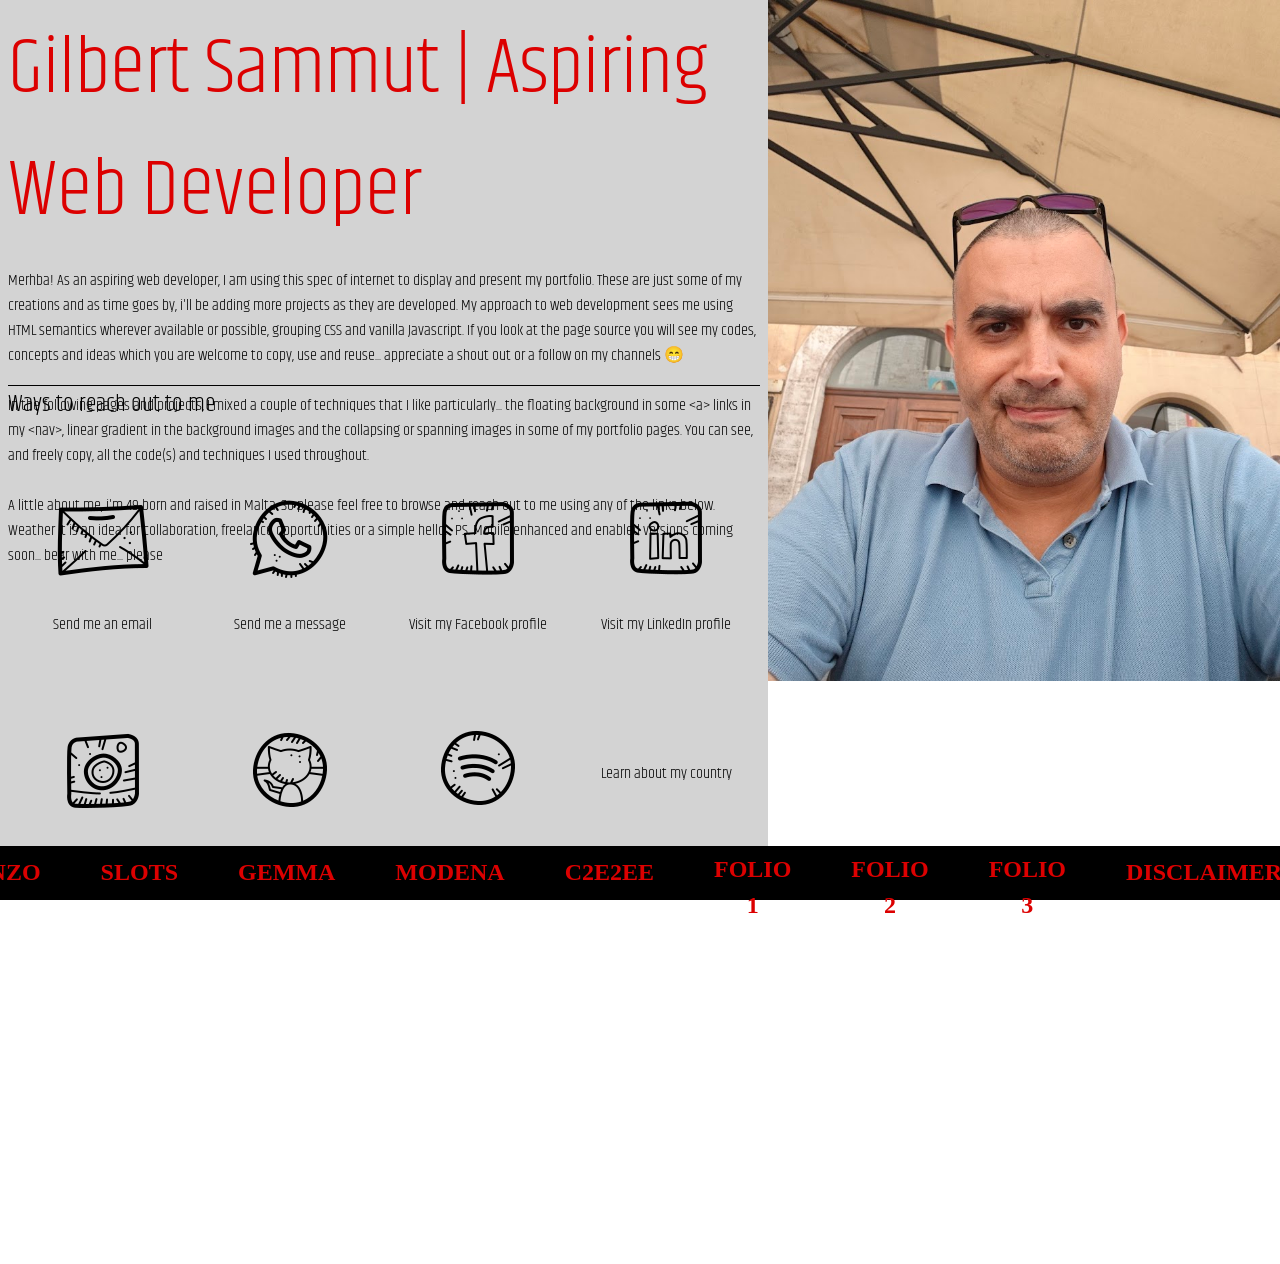
<file: index.html>
<!DOCTYPE html>
<html lang="en">
<head>
<meta charset="UTF-8">
<meta name="viewport" content="width=device-width, initial-scale=1.0">
<meta http-equiv="refresh" content="0; url=./pages/landing.html">
<title>Document</title>
 <!-- <link rel="stylesheet" href="./Assets/CSS/main2.css"> -->
</head>
<body>
<main>


</body>
</html>
</file>
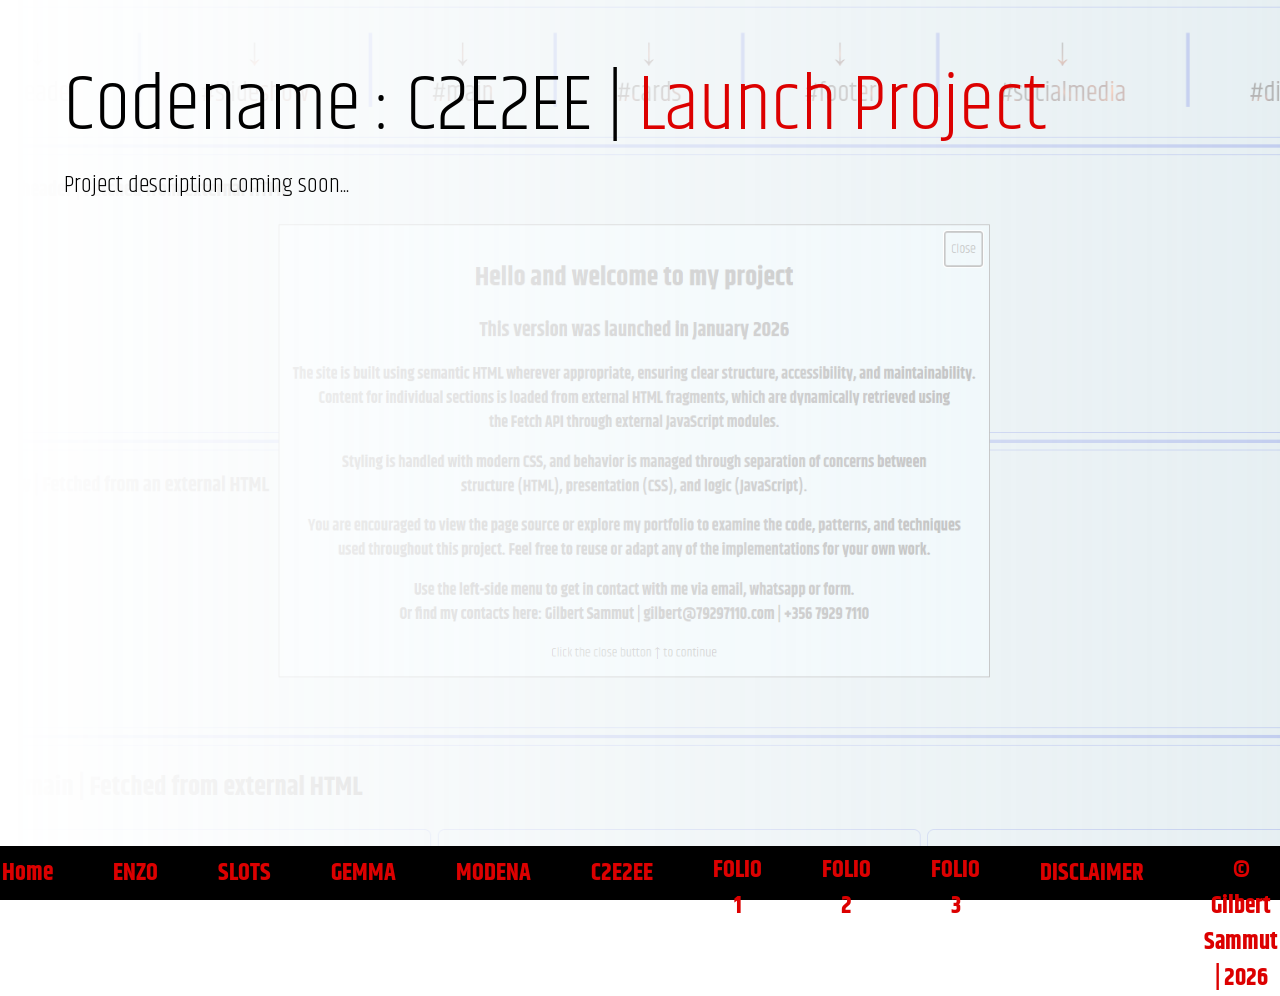
<file: pages/c2e2ee.html>
<!DOCTYPE html>
<html lang="en">
<head>
<meta charset="UTF-8">
<meta name="viewport" content="width=device-width, initial-scale=1.0">
<title>Gilbert Sammut | Portfolio | C2E2EE</title>
 <link rel="stylesheet" href="../Assets/CSS/main2.css">
 <!-- <link rel="stylesheet" href="/Assets/CSS/nav.css"> -->
</head>
<body>
<main>

<section class="mainContainer">

 <section class="heading">

 <h1>Codename : C2E2EE | 

    <a href="https://gillymalta.github.io/Project/" target="_blank"> 
        Launch Project 
    </a>

 </h1>

    <article class="description">

        <h2>Project description coming soon...</h2>

    </article>

 <!-- <a href="https://gillymalta.github.io/2026//Pages/Slots_1/slots_1.html" target="_blank">
 <p>Launch the project</p>
 </a> -->

 </section>

 <section class="imageContainer">

 <img src="../Assets/Images/Project4.png" class="background">

 </section>

</section>

</main>

<div id="nav"></div>

<script src="../scripts/nav.js"></script>

</body>
</html>
</file>
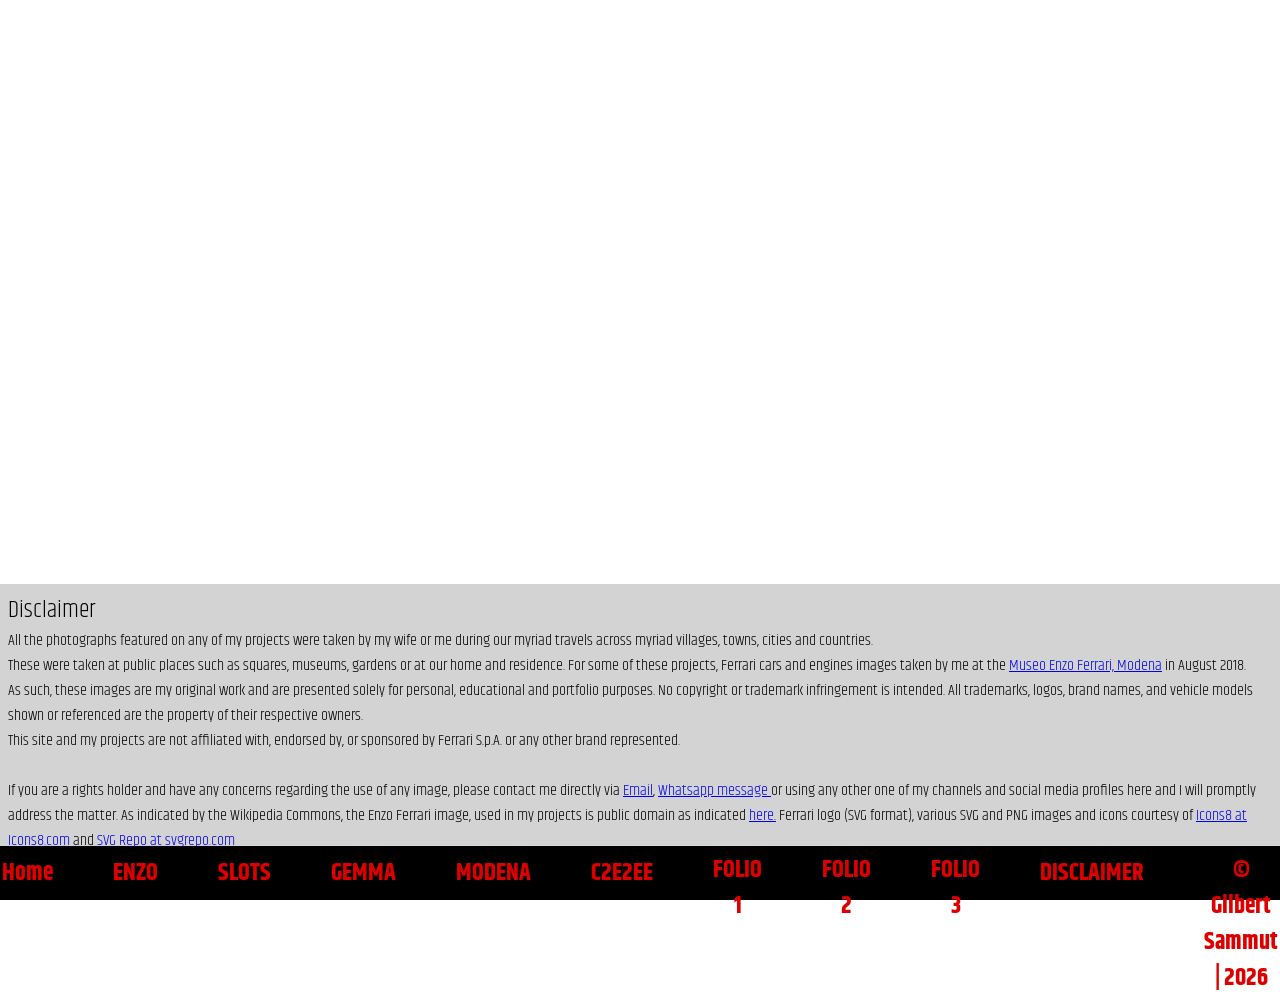
<file: pages/disclaimer.html>
<title>Gilbert Sammut | Portfolio | Disclaimer</title>
<link rel="stylesheet" href="../Assets/CSS/main2.css">

<body>

    <section class="mainContainer">

        <section id="disclaimer">    
            <h2>Disclaimer</h2>
            All the photographs featured on any of my projects were taken by my wife or me during our myriad travels across myriad villages, towns, cities and countries.
            <br>
            These were taken at public places such as squares, museums, gardens or at our home and residence.
            For some of these projects, Ferrari cars and engines images taken by me at the <a href="https://www.ferrari.com/it-IT/museums/enzo-ferrari-modena" target="_blank"> Museo Enzo Ferrari, Modena</a> 
            in August 2018. <br>
            As such, these images are my original work and are presented solely for personal, educational and portfolio purposes.
            No copyright or trademark infringement is intended. All trademarks, logos, brand names, and vehicle models shown or referenced are the property of their respective owners.
                <br>
            This site and my projects are not affiliated with, endorsed by, or sponsored by Ferrari S.p.A. or any other brand represented.
            <br><br>
            If you are a rights holder and have any concerns regarding the use of any image, please contact me directly via 
            <a href="mailto:gilbert@79297110.com?subject=Contact%20from%20website" target="_blank">Email</a>, 
            <a href="https://wa.me/0035679297110" target="_blank">Whatsapp message </a> or using any other one 
            of my channels and social media profiles here 
            <a href="https://gillymalta.github.io/may26/pages/landing.html" target="_blank"></a> 
            and I will promptly address the matter.
            As indicated by the Wikipedia Commons, the Enzo Ferrari image, used in my projects is public domain as indicated <a href="https://en.wikipedia.org/wiki/File:Enzo_Ferrari_-_Wheel_of_a_racing_car.jpg" target="_blank">here.</a>
            Ferrari logo (SVG format), various SVG and PNG images and icons courtesy of <a href="https://icons8.com/" target="_blank">Icons8 at Icons8.com</a> 
            and <a href="https://www.svgrepo.com/" target="_blank">SVG Repo at svgrepo.com</a>
            <br> And before you ask... yes, I sometimes use ChatGPT to help me sort out a problem or for some code, BUT
            all the code you see in any page has been keyed in by me... key after key!!
        </section>

    </section>

</body>

<div id="nav"></div>

<script src="../scripts/nav.js"></script>
</file>
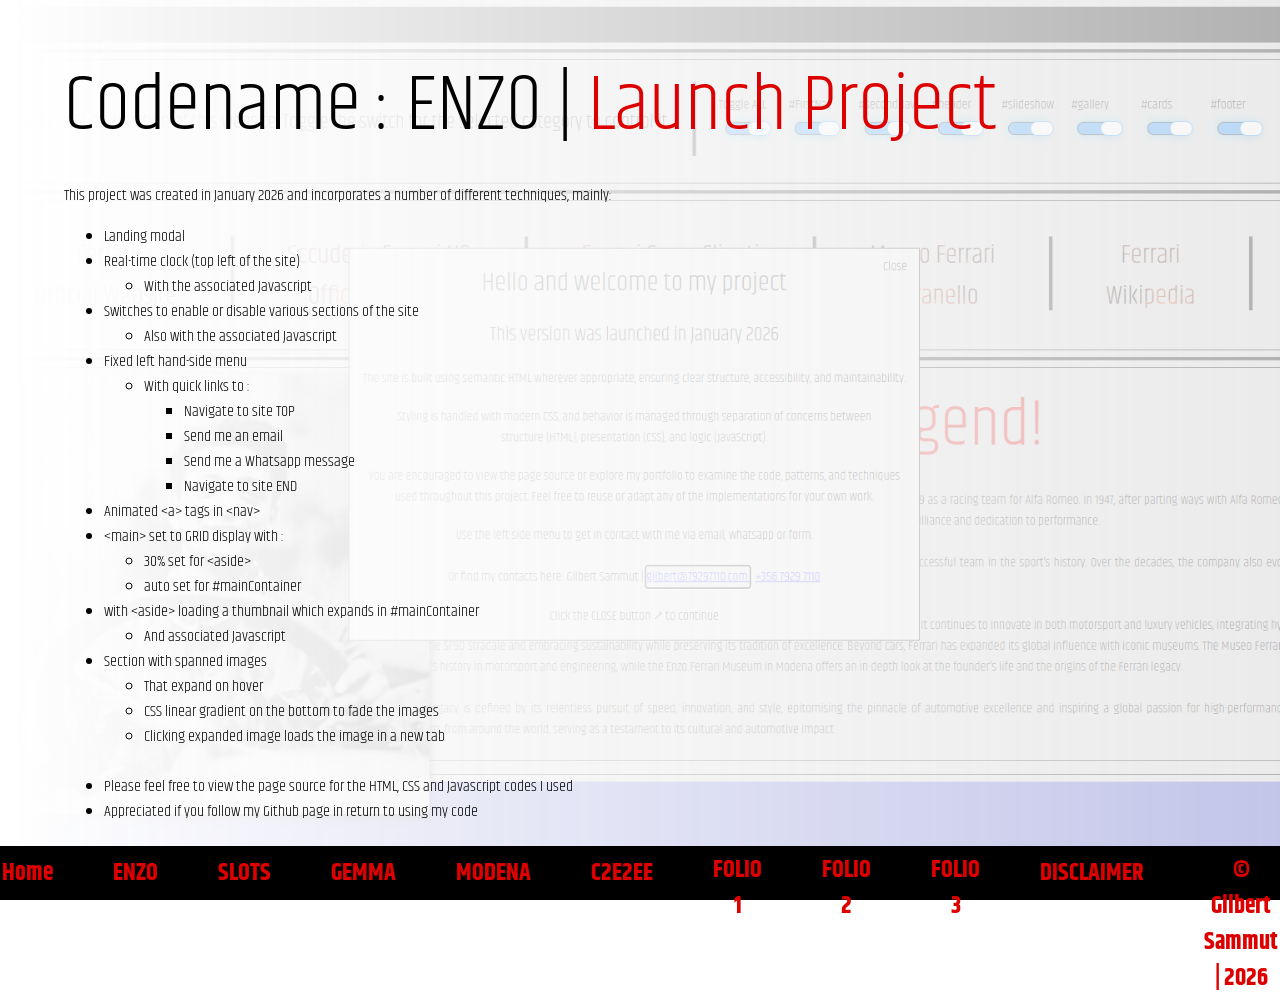
<file: pages/enzo.html>
<!DOCTYPE html>
<html lang="en">
<head>
<meta charset="UTF-8">
<meta name="viewport" content="width=device-width, initial-scale=1.0">
<title>Gilbert Sammut | Portfolio | Enzo</title>
 <link rel="stylesheet" href="../Assets/CSS/main2.css">
 <!-- <link rel="stylesheet" href="/Assets/CSS/nav.css"> -->
</head>
<body>
<main>

<section class="mainContainer">

 <section class="heading">

 <h1>Codename : ENZO | 

    <a href="https://gillymalta.github.io/Ferrari/" target="_blank"> 
        Launch Project 
    </a>

 </h1>

    <article class="description">

        <p>This project was created in January 2026 and incorporates a number of different techniques, mainly:</p>
            
            <ul>

                <li class="bold">Landing modal</li>
                
                <li class="bold">Real-time clock (top left of the site)</li>

                    <ul class="hidden">
                        <li>With the associated Javascript</li>
                    </ul>

                <li class="bold">Switches to enable or disable various sections of the site</li>
                    
                    <ul class="hidden">
                        <li>Also with the associated Javascript</li>
                    </ul>

                <li class="bold">Fixed left hand-side menu</li>

                    <ul class="hidden">
                        <li>With quick links to :</li>

                            <ul>
                                <li>Navigate to site TOP</li>
                                <li>Send me an email</li>
                                <li>Send me a Whatsapp message</li>
                                <li>Navigate to site END</li>
                            </ul>
                            
                    </ul>

                <li class="bold">Animated &lt;a&gt; tags in &lt;nav&gt; </li>

                <li class="bold">&lt;main&gt; set to GRID display with :</li>
                    
                    <ul class="hidden">
                        <li>30% set for &lt;aside&gt;</li>
                        <li>auto set for #mainContainer</li>
                    </ul>

                <li class="bold">with &lt;aside&gt; loading a thumbnail which expands in #mainContainer</li>

                    <ul class="hidden">
                        <li>And associated Javascript</li>
                    </ul>

                <li class="bold">Section with spanned images</li>

                    <ul class="hidden">
                        <li>That expand on hover</li>
                        <li>CSS linear gradient on the bottom to fade the images</li>
                        <li>Clicking expanded image loads the image in a new tab</li>
                    </ul>

                        <br>

                <li class="bold">Please feel free to view the page source for the HTML, CSS and Javascript codes I used</li>
                <li class="bold">Appreciated if you follow my Github page in return to using my code</li>

            </ul>

    </article>

    <!-- <a href="https://gillymalta.github.io/Ferrari/" target="_blank">
        
        <p>Launch the project</p>
    
    </a> -->

 </section>

 <section class="imageContainer">

 <img src="../Assets/Images/Project1.png" class="background">

 </section>

</section>

</main>
<div id="nav"></div>

<script src="../scripts/nav.js"></script>

</body>
</html>
</file>
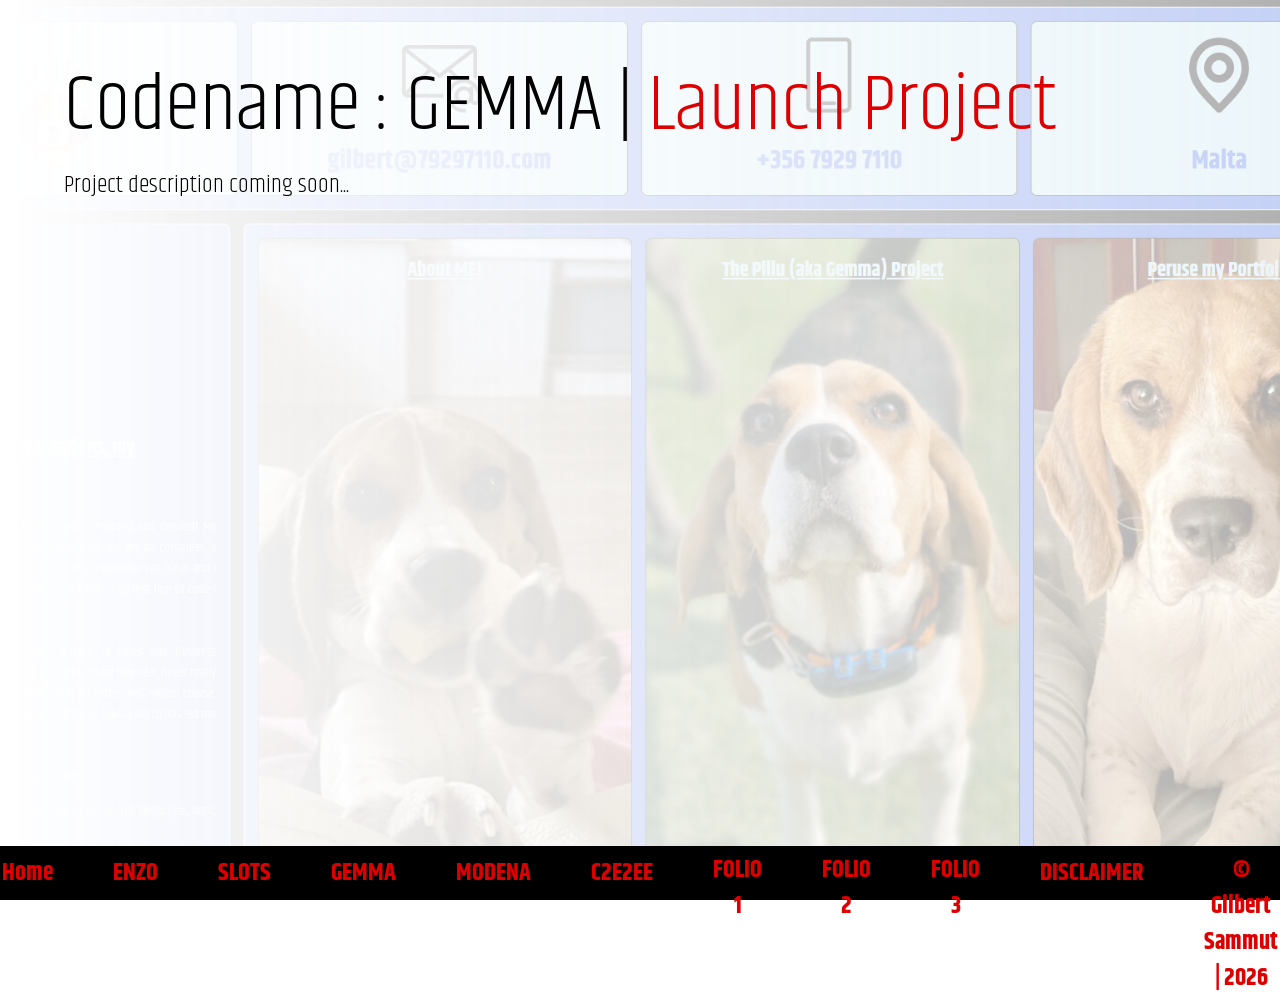
<file: pages/gemma.html>
<!DOCTYPE html>
<html lang="en">
<head>
<meta charset="UTF-8">
<meta name="viewport" content="width=device-width, initial-scale=1.0">
<title>Gilbert Sammut | Portfolio | Gemma</title>
 <link rel="stylesheet" href="../Assets/CSS/main2.css">
 <!-- <link rel="stylesheet" href="/Assets/CSS/nav.css"> -->
</head>
<body>
<main>

<section class="mainContainer">

 <section class="heading">

 <h1>Codename : GEMMA | 

    <a href="https://gillymalta.github.io/Portfolio/" target="_blank"> 
        Launch Project 
    </a>

 </h1>

    <article class="description">

        <h2>Project description coming soon...</h2>

    </article>

 </section>

 <section class="imageContainer">

 <img src="../Assets/Images/Project5.png" class="background">

 </section>

</section>

</main>
<div id="nav"></div>

<script src="../scripts/nav.js"></script>

</body>
</html>
</file>
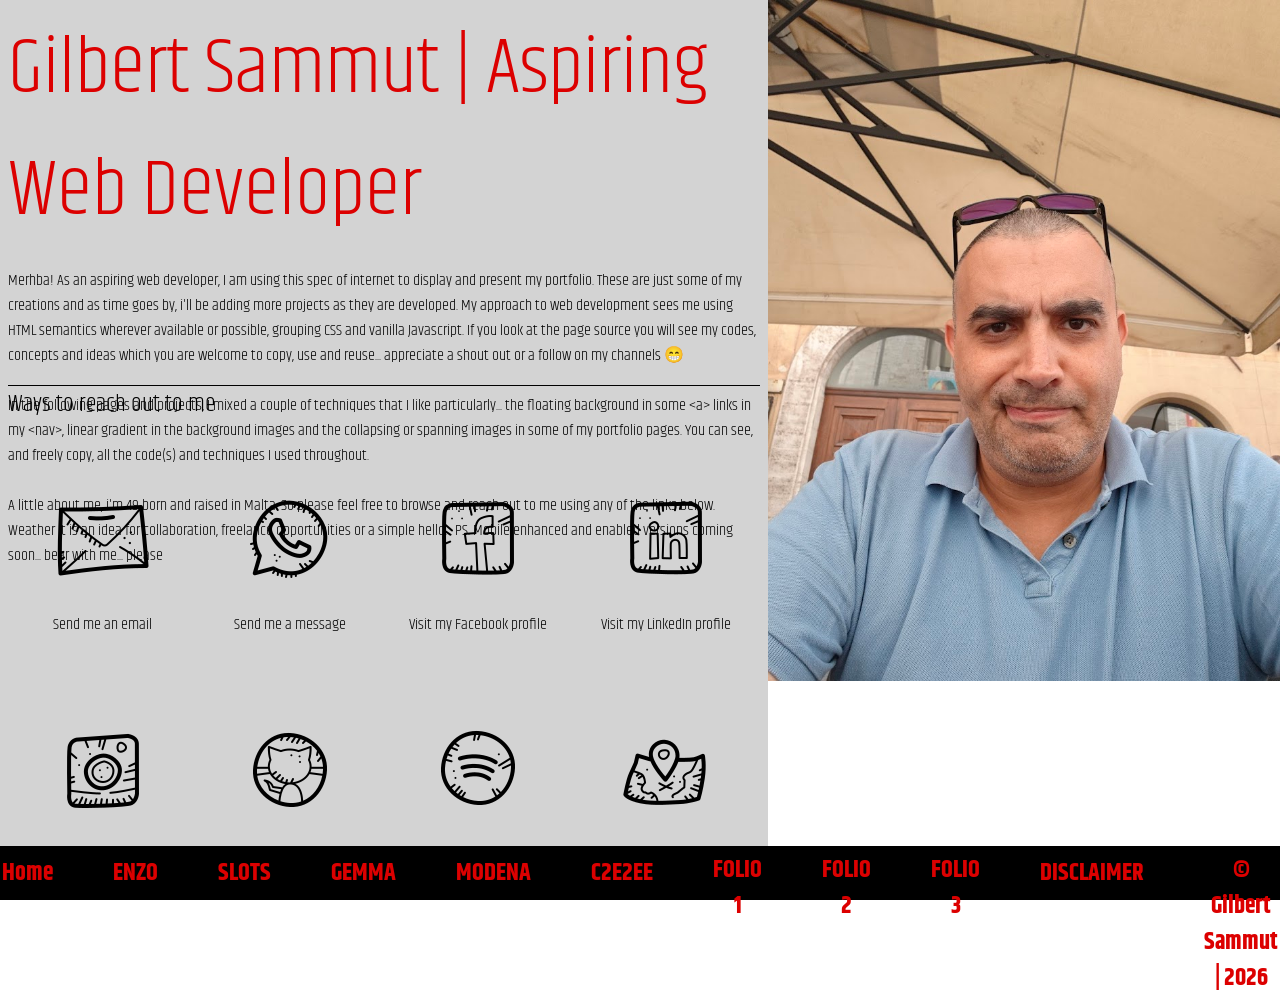
<file: pages/landing.html>
<!DOCTYPE html>
<title>Gilbert Sammut | Portfolio | Main</title>
<link rel="stylesheet" href="../Assets/CSS/landing.css">

<main>

<section class="mainContainer">

    <div class="leftHandSide">

            <div class="topRow">
                <h1>Gilbert Sammut | Aspiring Web Developer</h1>
                <p>
                    Merhba! As an aspiring web developer, I am using this spec of internet to 
                    display and present my portfolio. These are just some of my creations and 
                    as time goes by, i'll be adding more projects as they are developed. 
                    My approach to web development sees me using HTML semantics wherever 
                    available or possible, grouping CSS and vanilla Javascript.
                    If you look at the page source you will see my codes, concepts and ideas which you are welcome to 
                    copy, use and reuse... appreciate a shout out or a follow on my channels &#128513;
                        <br><br>
                    In the  following pages and projects, I mixed a couple of techniques that 
                    I like particularly... the floating background in some 
                    &lt;a&gt; links in my &lt;nav&gt;, linear gradient in the background images 
                    and the collapsing or spanning images in some of my portfolio pages. 
                    You can see, and freely copy, all the code(s) and techniques I used throughout.
                        <br><br>
                    A little about me, i'm 49 born and raised in Malta.
                    So please feel free to browse and reach out to me using any of the links below. 
                    Weather it is an idea for collaboration, freelance opportunities or a simple hello.
                    . PS. Mobile enhanced and enabled versions coming soon... bear with me... please
                </p>
            </div>

            <div class="bottomRow" id="contactme">

            </div>

            </div>

            <div class="rightHandSide">
                    <img src="../Assets/Images/me3.jpg">
            </div>


</section>

</main>

<div id="nav"></div>

<script src="../scripts/nav.js"></script>
<script src="../scripts/contacts.js"></script>
</file>
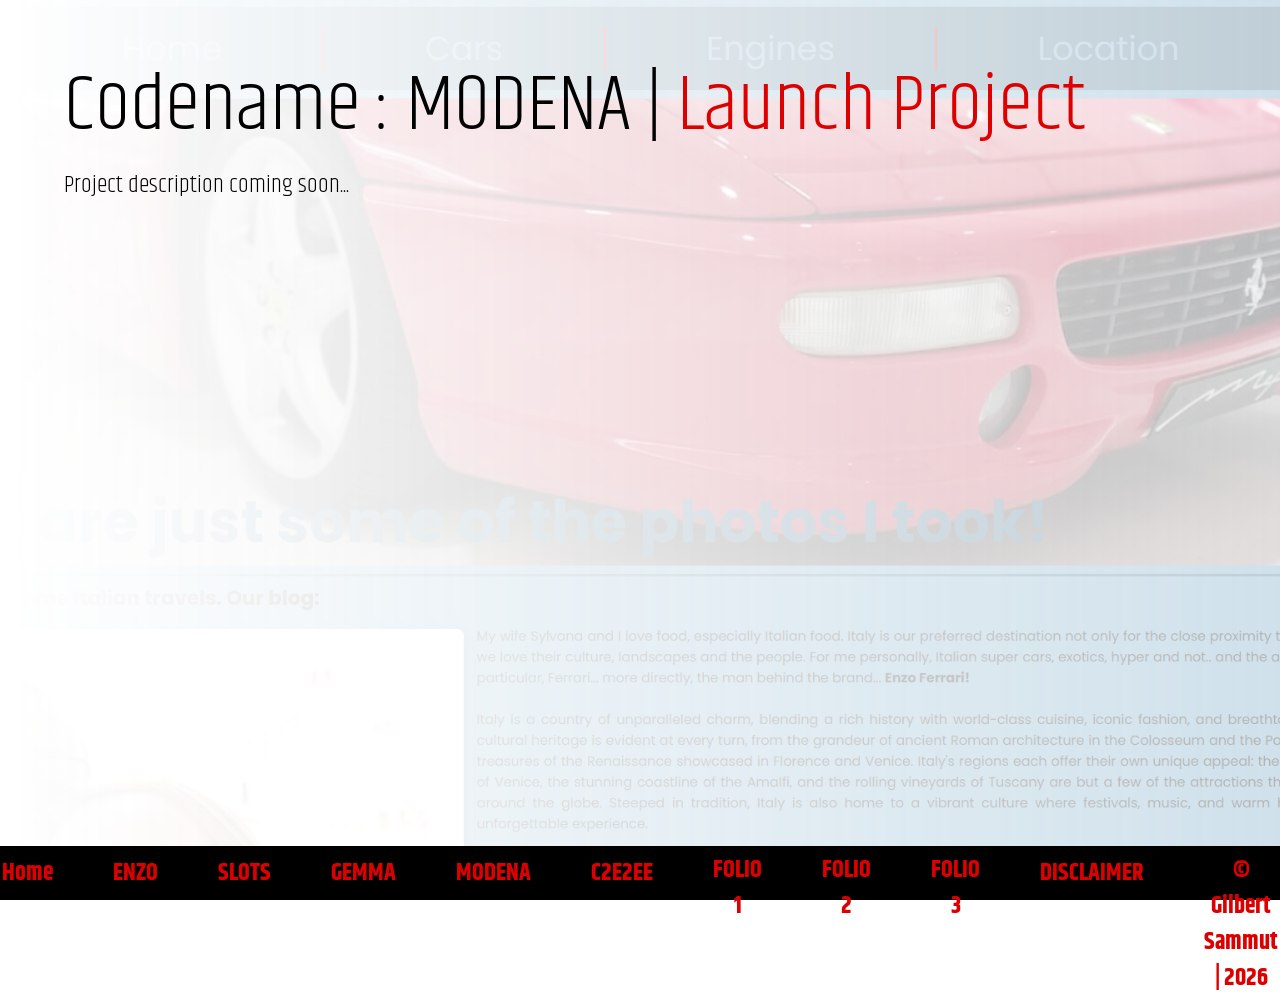
<file: pages/modena.html>
<!DOCTYPE html>
<html lang="en">
<head>
<meta charset="UTF-8">
<meta name="viewport" content="width=device-width, initial-scale=1.0">
<title>Gilbert Sammut | Portfolio | Modena</title>
 <link rel="stylesheet" href="../Assets/CSS/main2.css">
 <!-- <link rel="stylesheet" href="/Assets/CSS/nav.css"> -->
</head>
<body>
<main>

<section class="mainContainer">

 <section class="heading">

 <h1>Codename : MODENA | 

    <a href="https://gillymalta.github.io/2026/Pages/Italian_Travels/new_proto.html" target="_blank"> 
        Launch Project 
    </a>

 </h1>

    <article class="description">

        <h2>Project description coming soon...</h2>

    </article>

 <!-- <a href="https://gillymalta.github.io/2026//Pages/Slots_1/slots_1.html" target="_blank">
 <p>Launch the project</p>
 </a> -->

 </section>

 <section class="imageContainer">

 <img src="../Assets/Images/Project7.png" class="background">

 </section>

</section>

</main>
<div id="nav"></div>

<script src="../scripts/nav.js"></script>

</body>
</html>
</file>
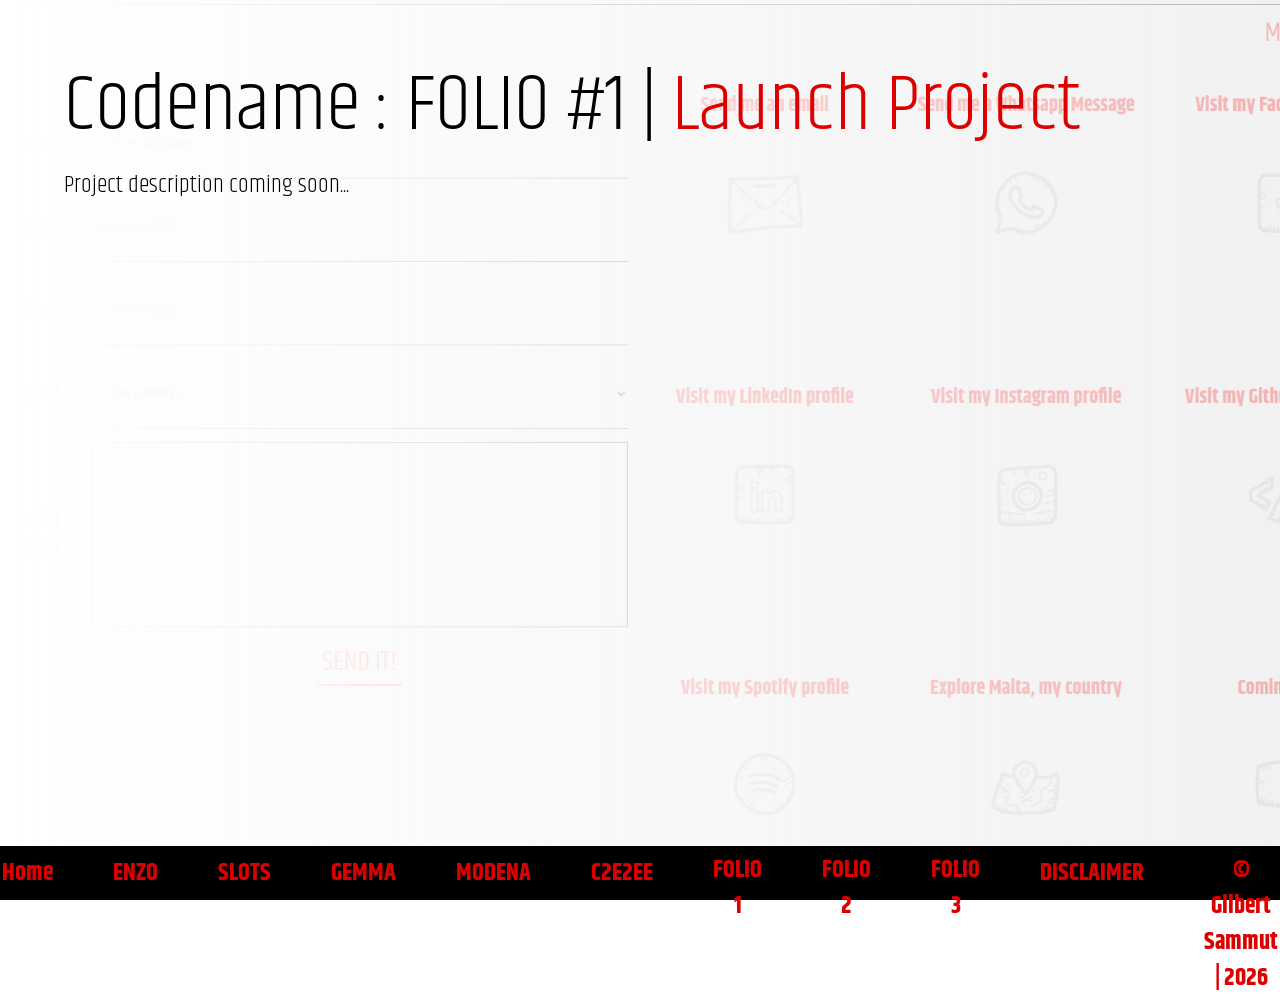
<file: pages/portfolio1.html>
<!DOCTYPE html>
<html lang="en">
<head>
<meta charset="UTF-8">
<meta name="viewport" content="width=device-width, initial-scale=1.0">
<title>Gilbert Sammut | Portfolio | Folio 1</title>
 <link rel="stylesheet" href="../Assets/CSS/main2.css">
 <!-- <link rel="stylesheet" href="/Assets/CSS/nav.css"> -->
</head>
<body>
<main>

<section class="mainContainer">

 <section class="heading">

 <h1>Codename : FOLIO #1 | 

    <a href="https://gillymalta.github.io/April26/" target="_blank"> 
        Launch Project 
    </a>

 </h1>

    <article class="description">

        <h2>Project description coming soon...</h2>

    </article>
    
 </section>

 <section class="imageContainer">

 <img src="../Assets/Images/Project3.png" class="background">

 </section>

</section>

</main>
<div id="nav"></div>

<script src="../scripts/nav.js"></script>

</body>
</html>
</file>
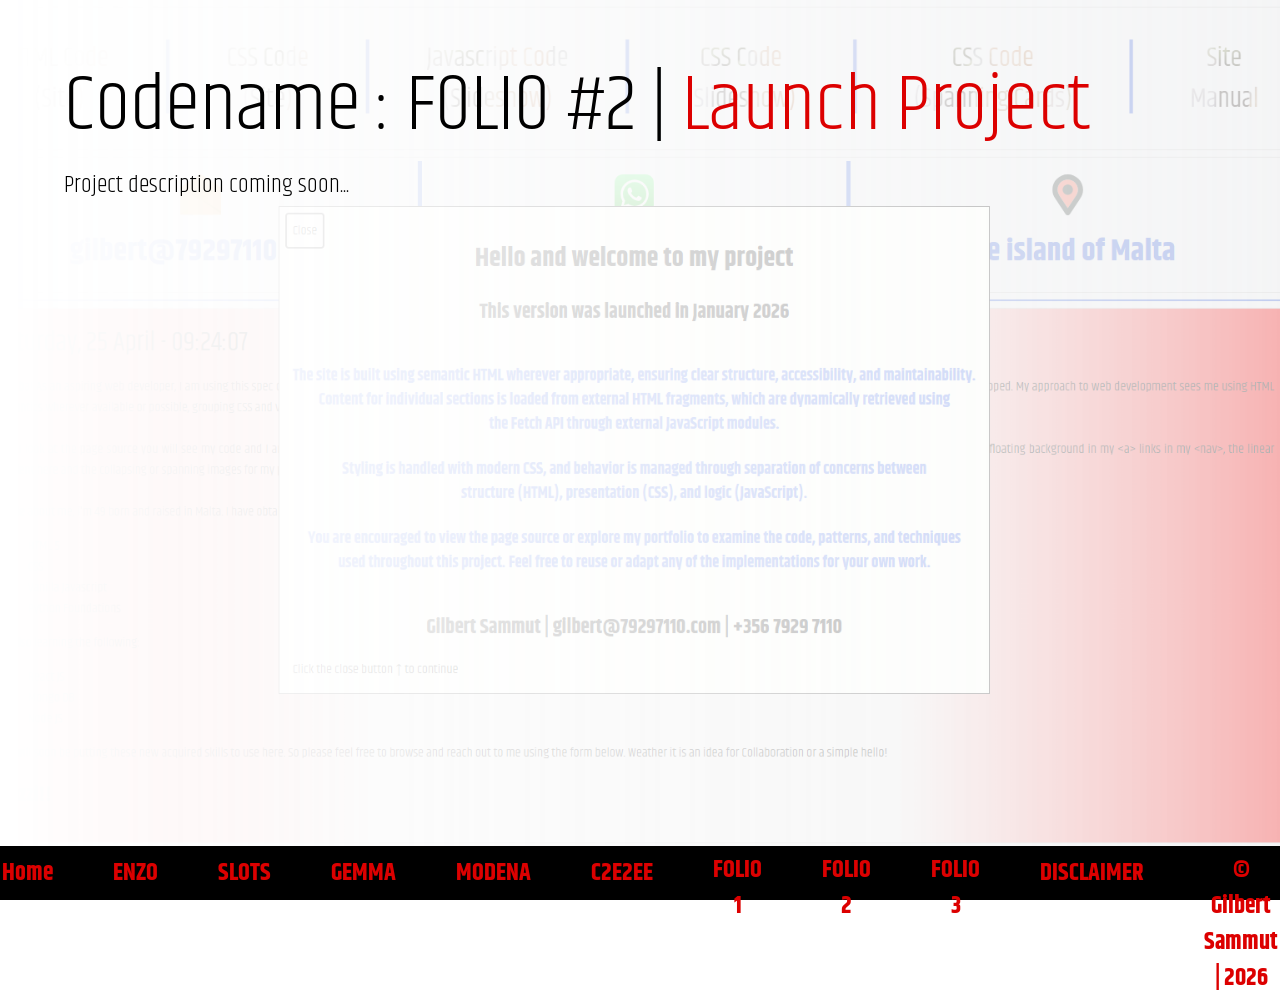
<file: pages/portfolio2.html>
<!DOCTYPE html>
<html lang="en">
<head>
<meta charset="UTF-8">
<meta name="viewport" content="width=device-width, initial-scale=1.0">
<title>Gilbert Sammut | Portfolio | Folio 2</title>
 <link rel="stylesheet" href="../Assets/CSS/main2.css">
 <!-- <link rel="stylesheet" href="/Assets/CSS/nav.css"> -->
</head>
<body>
<main>

<section class="mainContainer">

 <section class="heading">

 <h1>Codename : FOLIO #2 | 

    <a href="https://gillymalta.github.io/2026/" target="_blank"> 
        Launch Project 
    </a>

 </h1>

    <article class="description">

        <h2>Project description coming soon...</h2>

    </article>
    
 </section>

 <section class="imageContainer">

 <img src="../Assets/Images/Project6.png" class="background">

 </section>

</section>

</main>
<div id="nav"></div>

<script src="../scripts/nav.js"></script>

</body>
</html>
</file>
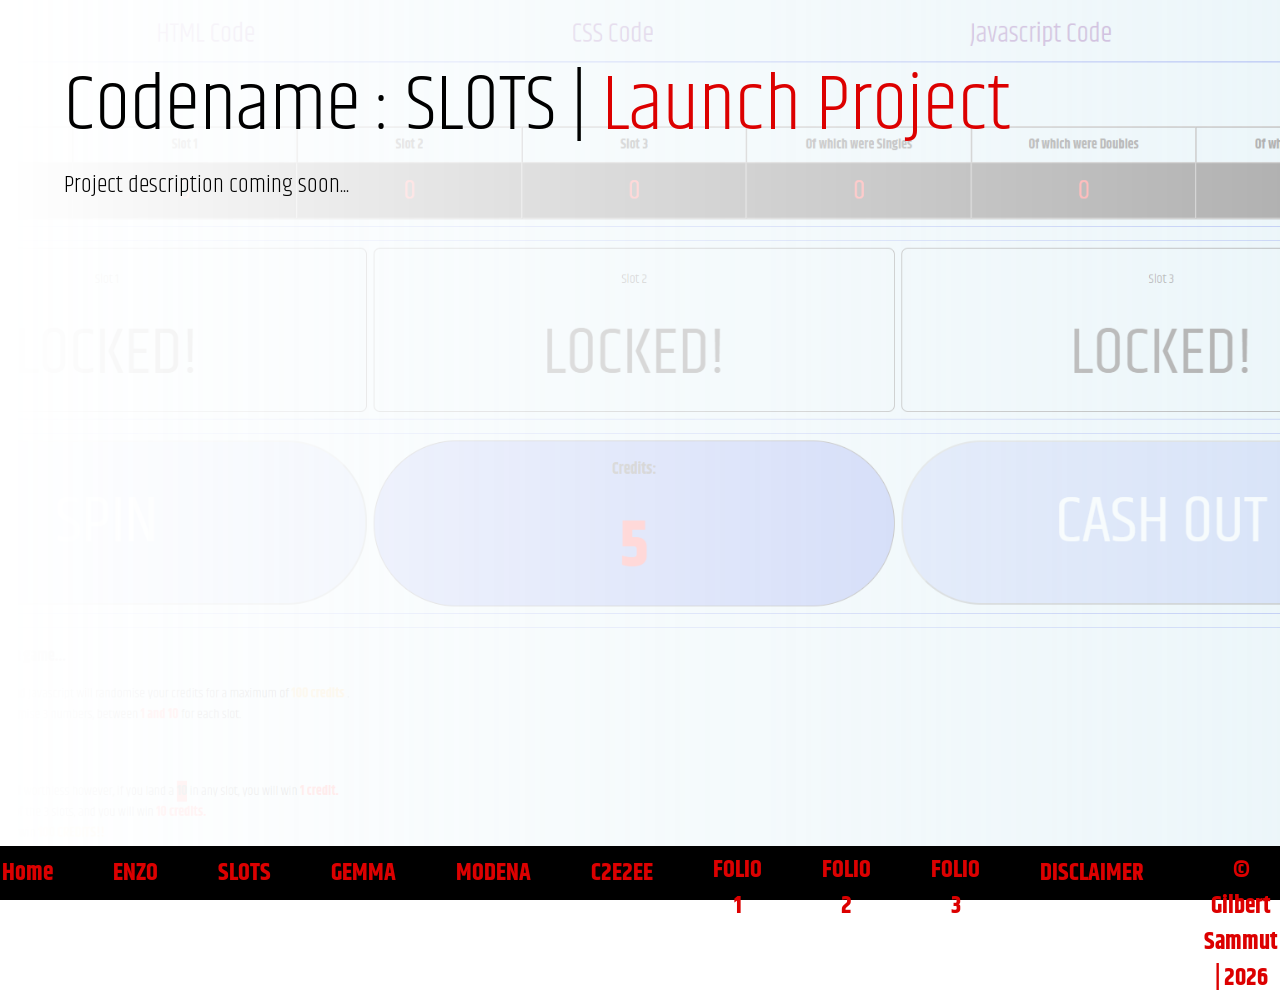
<file: pages/slots.html>
<!DOCTYPE html>
<html lang="en">
<head>
<meta charset="UTF-8">
<meta name="viewport" content="width=device-width, initial-scale=1.0">
<title>Gilbert Sammut | Portfolio | Slots</title>
 <link rel="stylesheet" href="../Assets/CSS/main2.css">
 <!-- <link rel="stylesheet" href="/Assets/CSS/nav.css"> -->
</head>
<body>
<main>

<section class="mainContainer">

 <section class="heading">

 <h1>Codename : SLOTS | 

    <a href="https://gillymalta.github.io/2026//Pages/Slots_1/slots_1.html" target="_blank"> 
        Launch Project 
    </a>

 </h1>

    <article class="description">

        <h2>Project description coming soon...</h2>

    </article>

 </section>

 <section class="imageContainer">

    <img src="../Assets/Images/Project2.png" class="background">

 </section>

</section>

</main>

<div id="nav"></div>

<script src="../scripts/nav.js"></script>

</body>
</html>
</file>
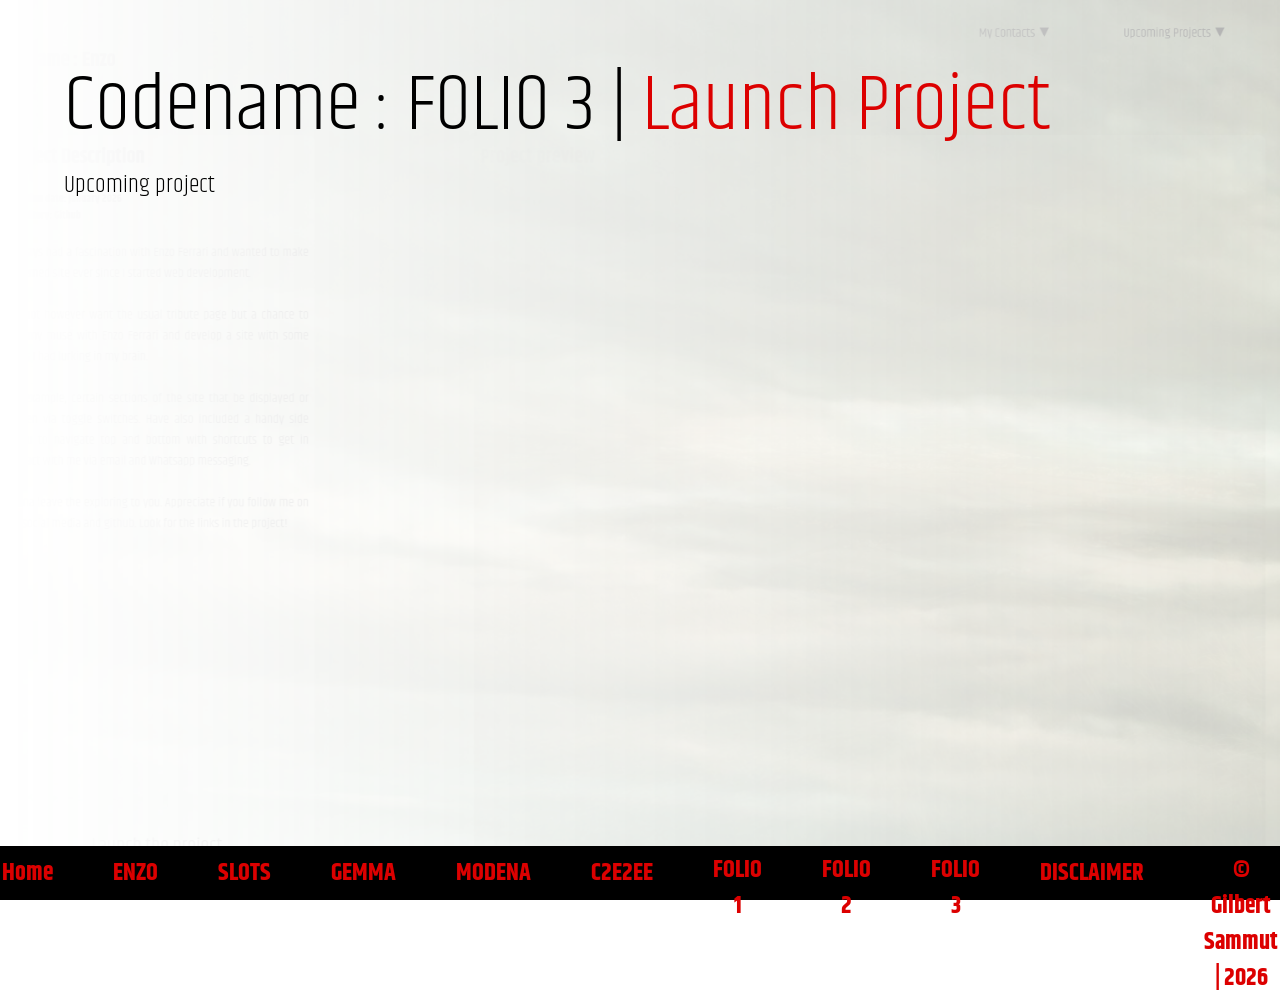
<file: pages/webdev.html>
<!DOCTYPE html>
<html lang="en">
<head>
<meta charset="UTF-8">
<meta name="viewport" content="width=device-width, initial-scale=1.0">
<title>Gilbert Sammut | Portfolio | Enzo</title>
 <link rel="stylesheet" href="../Assets/CSS/main2.css">
 <!-- <link rel="stylesheet" href="/Assets/CSS/nav.css"> -->
</head>
<body>
<main>

<section class="mainContainer">

 <section class="heading">

 <h1>Codename : FOLIO 3 | 

    <a href="https://gillymalta.github.io/webdev/" target="_blank"> 
        Launch Project 
    </a>

 </h1>

    <article class="description">

        <h2>Upcoming project</h2>
        
    </article>

    <!-- <a href="https://gillymalta.github.io/Ferrari/" target="_blank">
        
        <p>Launch the project</p>
    
    </a> -->

 </section>

 <section class="imageContainer">

 <img src="../Assets/Images/Project9.png" class="background">

 </section>

</section>

</main>
<div id="nav"></div>

<script src="../scripts/nav.js"></script>

</body>
</html>
</file>
<file: Assets/CSS/main2.css>
@import url('https://fonts.googleapis.com/css2?family=Khand:wght@300;400;500;600;700&family=Mogra&display=swap');

* {
    font-family: 'Khand';
    font-weight: 100;
    transition: ease-in-out 0.5s;
}

h1 {
    font-size: 5rem;
}

h1,
h2,
h3 {
    margin: 0;
    padding: 0;
    text-align: left;
}

body {
    margin: 0;
    padding: 0;
}

.mainContainer {
    position: relative;
    height: 100dvh;
    width: 100dvw;
    overflow: hidden;
}

.heading {
    position: absolute;
    top: 5%;
    left: 5%;
    z-index: 200;
}

.newContainer {
    position: absolute;
    top: 5%;
    right: 5%;
    z-index: 200;
    height: 90dvh;
    width: 50dvw;
    border: solid black 1px;
    overflow: hidden;
}

.heading a {
    list-style-type: none;
    text-decoration: none;
    color: #dc0000;
}

.heading a:hover {
    text-transform: uppercase;
}

.imageContainer {
    width: 100%;
    height: 100%;
    overflow: hidden;
}

.background {
    width: 100%;
    height: 100%;
    object-fit: cover; 
    object-position: center;
    display: block;
    opacity: 0.3;
}

.background {
    mask-image: linear-gradient(
        to right,
        rgba(0, 0, 0, 0),
        rgba(0, 0, 0, 1)
    );

    -webkit-mask-image: linear-gradient(
        to right,
        rgba(0, 0, 0, 0),
        rgba(0, 0, 0, 1)
    );
}

.newContainer {
    position: absolute;
    z-index: 200;
}

nav {
    position: absolute;
    display: flex;
    flex-direction: row;
    justify-content: center;
    align-items: center;
    gap: 3.0rem;
    width: 100dvw;
    height: 6dvh;
    bottom: 0;
    background-color: black;
}

nav a {
    list-style: none;
    text-decoration: none;
    color: black;
    font-size: 1.5rem;
    color: #dc0000;
    font-weight: bold;
}

.bottomButtons {
    height: 5dvh;
    text-align: center;
    border: none;
    background-color: transparent;
    border-radius: 1rem;
    color: black;
    font-size: 1.5rem;
}

#disclaimer {
    position: absolute;
    width: 100dvw;
    height: 30dvh;
    bottom: 30;
    background-color: lightgrey;
    padding: 0.5rem;
}
</file>
<file: Assets/CSS/nav.css>
nav {
    height: 5vh;
    display: flex;
    flex-direction: row;
    align-items: center;
    justify-content: flex-end;
    background-color: transparent;
    position: fixed;
    top: 0;
    right: 0;
    margin: 0.5rem 1rem 0.5rem 0.5rem;
    z-index: 500;
} 

nav a {
    text-decoration: none;
    list-style: none;
    color: black;
    font-size: 1rem;
}
</file>
<file: Assets/CSS/landing.css>
@import url('https://fonts.googleapis.com/css2?family=Khand:wght@300;400;500;600;700&family=Mogra&display=swap');

* {
    font-family: 'Khand';
    font-weight: 100;
    transition: ease-in-out 0.5s;
}

h1 {
    color: #dc0000;
    font-size: 5rem;
}

h2,
h3 {
    grid-column: 1 / -1;
    margin: 0;
    padding: 0;
}

h1,
h2,
h3 {
    margin: 0;
    padding: 0;
    text-align: left;
}

body {
    margin: 0;
    padding: 0;
}

.mainContainer {
    position: relative;
    height: 100dvh;
    width: 100dvw;
    display: grid;
    grid-template-columns: 60% auto;
    overflow: hidden;
}

.leftHandSide {
    display: grid;
    grid-template-rows: 40% auto;
    padding: 0.5rem;
    background-color: lightgrey;
}

.bottomRow {
    border-top: solid black 1px;
    display: grid;
    grid-template-columns: repeat(4 ,1fr);
    text-align: center;
}

.icons {
    list-style: none;
    text-decoration: none;
    color: yellow;
    margin: 0;
    padding: 0;
}

.icons:hover {
    filter: drop-shadow(0 4px 4px #dc0000);
    transform: scale(1.05);
}

.rightHandSide {
    height: 100%;
    width: 100%;
    overflow: hidden;
}

.rightHandSide img {
    width: 100%;
}

.heading {
    position: absolute;
    top: 5%;
    left: 5%;
    z-index: 200;
    background-color: lightgrey;
}

.newContainer {
    position: absolute;
    top: 0;
    right: 0;
}

nav {
    position: absolute;
    display: flex;
    flex-direction: row;
    justify-content: center;
    align-items: center;
    gap: 3.0rem;
    width: 100dvw;
    height: 6dvh;
    bottom: 0;
    background-color: black;
}

nav a {
    list-style: none;
    text-decoration: none;
    color: black;
    font-size: 1.5rem;
    color: #dc0000;
    font-weight: bold;
}

.bottomButtons {
    height: 5dvh;
    text-align: center;
    border: none;
    background-color: transparent;
    border-radius: 1rem;
    color: black;
    font-size: 1.5rem;
}
</file>
